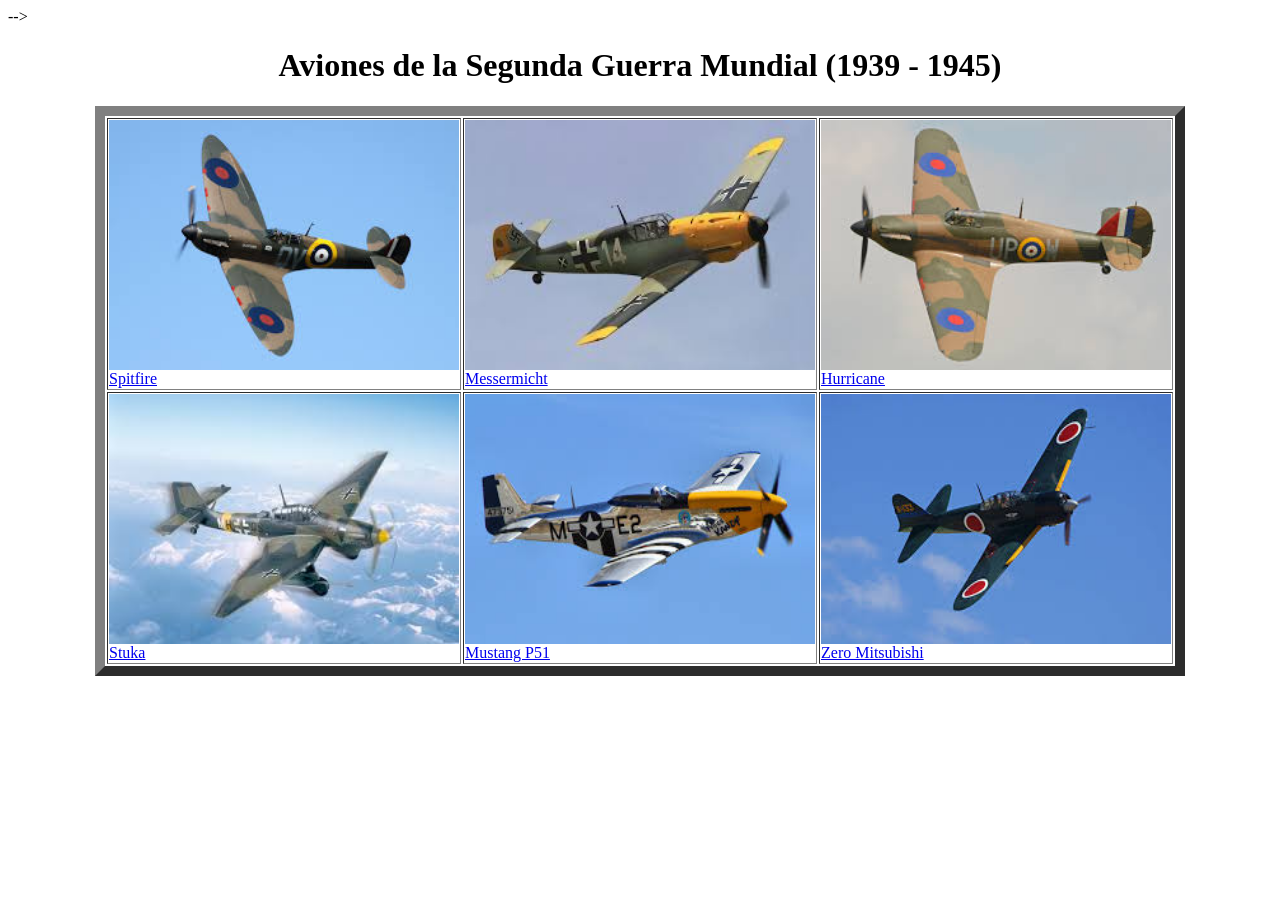
<file: index.html>
<!DOCTYPE html>

<html>

	<head>
		<metacharset = 'utf-8'>
		<title>Aviones WWII</title>
		<!--<link rel="stylesheet" type="text/css" href="css/estilos.css">-->
	</head>

<style>
		
		img {  
		display: block;
		width: 350px;
		height: 250px;
		}
		
		.center{
		margin-left: auto;
		margin-right: auto;
		}
</style>
-->

<body>

<center><h1>Aviones de la Segunda Guerra Mundial (1939 - 1945) </h1></center>



<table border = '10' class = 'center'>

		<tr> <!-- creamos la primera fila-->

			<td><a href = 'html/spitfire.html'><img src = 'figuras/spitfire.jpeg' alt = 'Spitfire' ><figcaption>Spitfire</figcaption></a></td> 
			<td><a href = 'html/messermicht.html'><img src = 'figuras/messermicht.jpeg' alt = "Messermicht" ><figcaption>Messermicht</figcaption></a></td> 
			<td><a href = 'html/hurricane.html'><img src = 'figuras/hurricane.jpeg' alt = 'Hurricane' ><figcaption>Hurricane</figcaption></a></td> 
		</tr>

		<tr> <!-- creamos la segunda fila-->

			<td><a href = 'html/stuka.html'><img src = 'figuras/stuka.jpeg' alt = 'Stuka' ><figcaption>Stuka</figcaption></a></td> 
			<td><a href = 'html/mustang.html'><img src = 'figuras/mustang.jpeg' alt = 'Mustang P51' ><figcaption>Mustang P51</figcaption></a></td>
			<td><a href = 'html/zero.html'><img src = 'figuras/zero.jpeg' alt = 'Zero Mitsubishi' ><figcaption>Zero Mitsubishi</figcaption></a></td>
				
		</tr>

</table>

</body>	

</html>
</file>
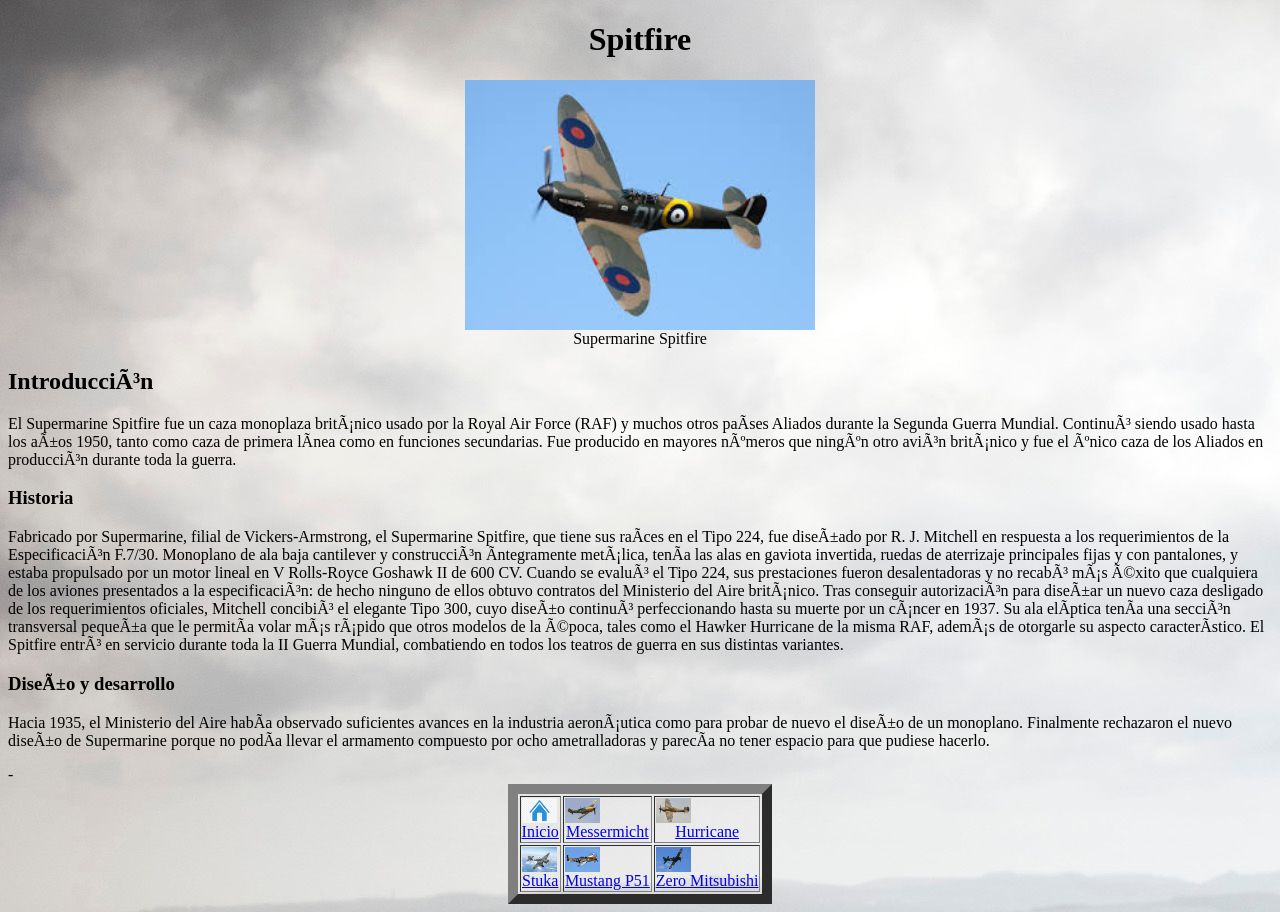
<file: html/spitfire.html>
<!DOCTYPE html>

<html>

	<head>
		<metacharset = 'utf-8'>
		<title>Spitfire</title>
		<link rel="stylesheet" type="text/css" href="../css/estilos.css">
	</head>

<style>
		
		img {  
		display: block;
		width: 35px;
		height: 25px;
		}
		
</style>


<body>

<center><h1>Spitfire</h1></center>

<center><img src = '../figuras/spitfire.jpeg' alt = 'Spitfire' style = width:350px;height:250px; ><figcaption>Supermarine Spitfire</figcaption></a></td></center> 


<!--Introducimos la información -->

<h2>Introducción</h2>
<p>
El Supermarine Spitfire fue un caza monoplaza británico usado por la Royal Air Force (RAF) y muchos otros países Aliados durante la Segunda Guerra Mundial. Continuó siendo usado hasta los años 1950, tanto como caza de primera línea como en funciones secundarias. Fue producido en mayores números que ningún otro avión británico y fue el único caza de los Aliados en producción durante toda la guerra.
</p>

<h3>Historia</h3>
<p>
Fabricado por Supermarine, filial de Vickers-Armstrong, el Supermarine Spitfire, que tiene sus raíces en el Tipo 224, fue diseñado por R. J. Mitchell en respuesta a los requerimientos de la Especificación F.7/30. Monoplano de ala baja cantilever y construcción íntegramente metálica, tenía las alas en gaviota invertida, ruedas de aterrizaje principales fijas y con pantalones, y estaba propulsado por un motor lineal en V Rolls-Royce Goshawk II de 600 CV. Cuando se evaluó el Tipo 224, sus prestaciones fueron desalentadoras y no recabó más éxito que cualquiera de los aviones presentados a la especificación: de hecho ninguno de ellos obtuvo contratos del Ministerio del Aire británico. Tras conseguir autorización para diseñar un nuevo caza desligado de los requerimientos oficiales, Mitchell concibió el elegante Tipo 300, cuyo diseño continuó perfeccionando hasta su muerte por un cáncer en 1937. Su ala elíptica tenía una sección transversal pequeña que le permitía volar más rápido que otros modelos de la época, tales como el Hawker Hurricane de la misma RAF, además de otorgarle su aspecto característico. El Spitfire entró en servicio durante toda la II Guerra Mundial, combatiendo en todos los teatros de guerra en sus distintas variantes.
</p>

<h3>Diseño y desarrollo</h3>
<p>
Hacia 1935, el Ministerio del Aire había observado suficientes avances en la industria aeronáutica como para probar de nuevo el diseño de un monoplano. Finalmente rechazaron el nuevo diseño de Supermarine porque no podía llevar el armamento compuesto por ocho ametralladoras y parecía no tener espacio para que pudiese hacerlo.
</p>


<!-- Creamos una tabla -->-

<table border = '10' class = 'center'>

		<tr> <!-- creamos la primera fila-->

			<td><a href = '../index.html'><img src = '../figuras/index.png' alt = 'Index' ><figcaption>Inicio</figcaption></a></td> 
			<td><a href = '../html/messermicht.html'><img src = '../figuras/messermicht.jpeg' alt = "Messermicht" ><figcaption>Messermicht</figcaption></a></td> 
			<td><a href = '../html/hurricane.html'><img src = '../figuras/hurricane.jpeg' alt = 'Hurricane' ><figcaption>Hurricane</figcaption></a></td> 
		</tr>

		<tr> <!-- creamos la segunda fila-->

			<td><a href = '../html/stuka.html'><img src = '../figuras/stuka.jpeg' alt = 'Stuka' ><figcaption>Stuka</figcaption></a></td> 
			<td><a href = '../html/mustang.html'><img src = '../figuras/mustang.jpeg' alt = 'Mustang P51' ><figcaption>Mustang P51</figcaption></a></td>
			<td><a href = '../html/zero.html'><img src = '../figuras/zero.jpeg' alt = 'Zero Mitsubishi' ><figcaption>Zero Mitsubishi</figcaption></a></td>
				
		</tr>

	</table>

	</body>	

</html>
</file>
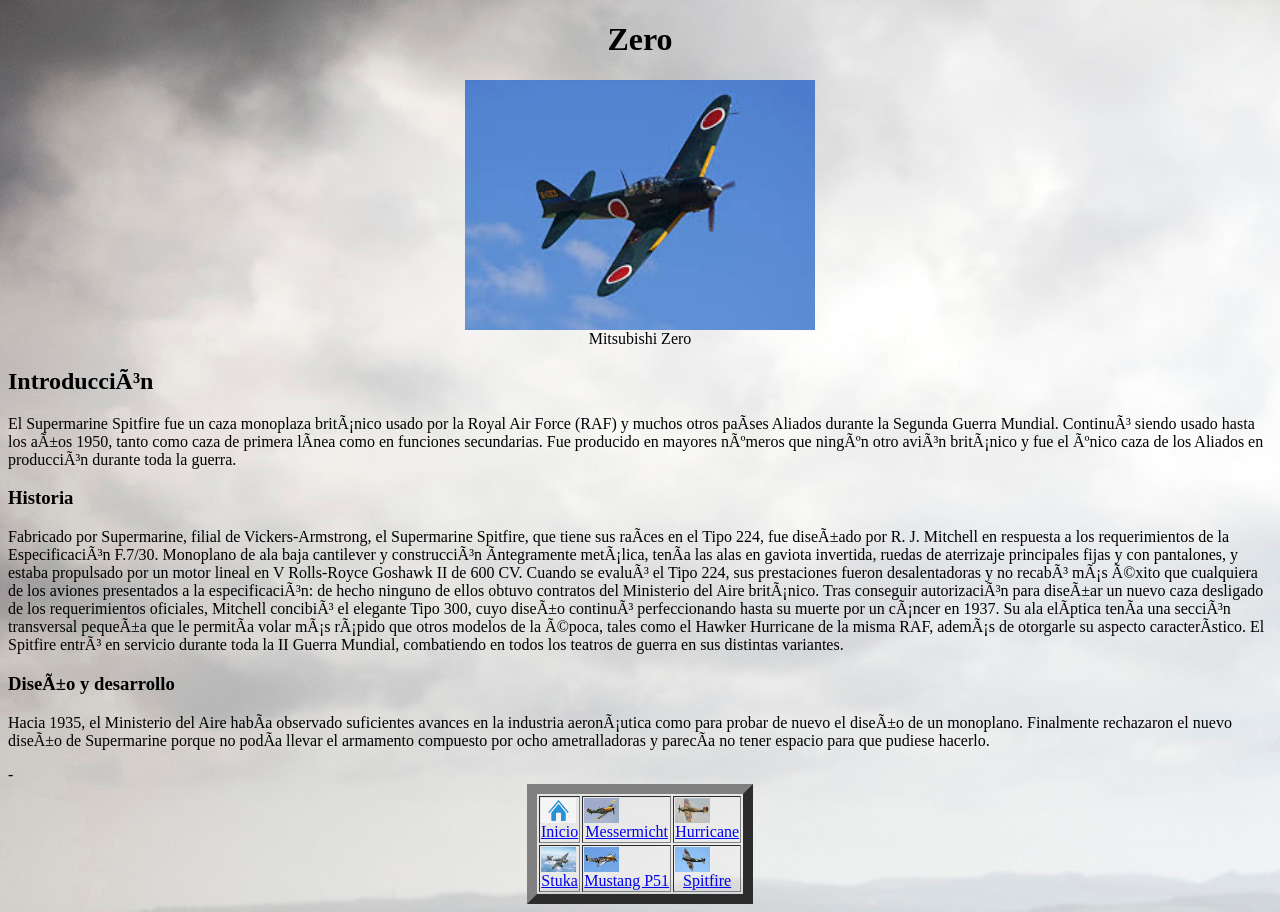
<file: html/zero.html>
<!DOCTYPE html>

<html>

	<head>
		<metacharset = 'utf-8'>
		<title>Zero</title>
		<link rel="stylesheet" type="text/css" href="../css/estilos.css">
	</head>

<style>
		
		img {  
		display: block;
		width: 35px;
		height: 25px;
		}
		
</style>


<body>

<center><h1>Zero</h1></center>

<center><img src = '../figuras/zero.jpeg' alt = 'Spitfire' style = width:350px;height:250px; ><figcaption>Mitsubishi Zero</figcaption></a></td></center> 


<!--Introducimos la información -->

<h2>Introducción</h2>
<p>
El Supermarine Spitfire fue un caza monoplaza británico usado por la Royal Air Force (RAF) y muchos otros países Aliados durante la Segunda Guerra Mundial. Continuó siendo usado hasta los años 1950, tanto como caza de primera línea como en funciones secundarias. Fue producido en mayores números que ningún otro avión británico y fue el único caza de los Aliados en producción durante toda la guerra.
</p>

<h3>Historia</h3>
<p>
Fabricado por Supermarine, filial de Vickers-Armstrong, el Supermarine Spitfire, que tiene sus raíces en el Tipo 224, fue diseñado por R. J. Mitchell en respuesta a los requerimientos de la Especificación F.7/30. Monoplano de ala baja cantilever y construcción íntegramente metálica, tenía las alas en gaviota invertida, ruedas de aterrizaje principales fijas y con pantalones, y estaba propulsado por un motor lineal en V Rolls-Royce Goshawk II de 600 CV. Cuando se evaluó el Tipo 224, sus prestaciones fueron desalentadoras y no recabó más éxito que cualquiera de los aviones presentados a la especificación: de hecho ninguno de ellos obtuvo contratos del Ministerio del Aire británico. Tras conseguir autorización para diseñar un nuevo caza desligado de los requerimientos oficiales, Mitchell concibió el elegante Tipo 300, cuyo diseño continuó perfeccionando hasta su muerte por un cáncer en 1937. Su ala elíptica tenía una sección transversal pequeña que le permitía volar más rápido que otros modelos de la época, tales como el Hawker Hurricane de la misma RAF, además de otorgarle su aspecto característico. El Spitfire entró en servicio durante toda la II Guerra Mundial, combatiendo en todos los teatros de guerra en sus distintas variantes.
</p>

<h3>Diseño y desarrollo</h3>
<p>
Hacia 1935, el Ministerio del Aire había observado suficientes avances en la industria aeronáutica como para probar de nuevo el diseño de un monoplano. Finalmente rechazaron el nuevo diseño de Supermarine porque no podía llevar el armamento compuesto por ocho ametralladoras y parecía no tener espacio para que pudiese hacerlo.
</p>


<!-- Creamos una tabla -->-

<table border = '10' class = 'center'>

		<tr> <!-- creamos la primera fila-->

			<td><a href = '../index.html'><img src = '../figuras/index.png' alt = 'Index' ><figcaption>Inicio</figcaption></a></td> 
			<td><a href = '../html/messermicht.html'><img src = '../figuras/messermicht.jpeg' alt = "Messermicht" ><figcaption>Messermicht</figcaption></a></td> 
			<td><a href = '../html/hurricane.html'><img src = '../figuras/hurricane.jpeg' alt = 'Hurricane' ><figcaption>Hurricane</figcaption></a></td> 
		</tr>

		<tr> <!-- creamos la segunda fila-->

			<td><a href = '../html/stuka.html'><img src = '../figuras/stuka.jpeg' alt = 'Stuka' ><figcaption>Stuka</figcaption></a></td> 
			<td><a href = '../html/mustang.html'><img src = '../figuras/mustang.jpeg' alt = 'Mustang P51' ><figcaption>Mustang P51</figcaption></a></td>
			<td><a href = '../html/spitfire.html'><img src = '../figuras/spitfire.jpeg' alt = 'Spitfire' ><figcaption>Spitfire</figcaption></a></td>
				
		</tr>

	</table>

	</body>	

</html>
</file>
<file: css/estilos.css>
body {

  background-image: url("../figuras/fondo.jpeg");
  background-repeat: repeat-y, repeat-x;
       
}

img {  
	display: block;
	width: 350px;
	height: 250px;
}
		
.center{
	margin-left: auto;
	margin-right: auto;
	}
	
figcaption {text-align: center;}
</file>
